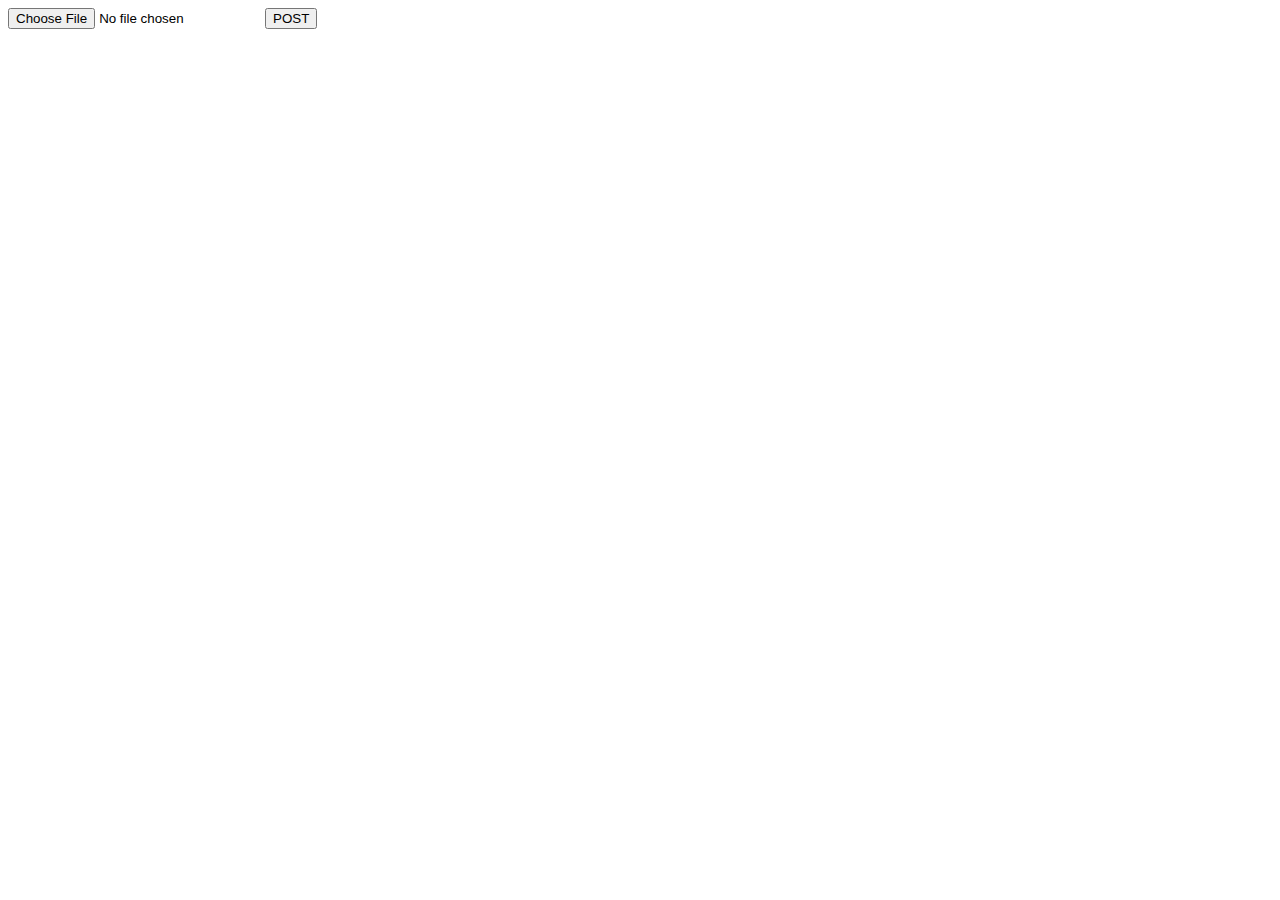
<file: demos/Form/form/index.html>
<!DOCTYPE html>
<html>

<head>
  <meta charset="UTF-8">
  <meta name="viewport" content="width=device-width, initial-scale=1.0">
  <title>Document</title>
</head>

<body>

  <form action="/post" method="POST" enctype="multipart/form-data">
    <input type="file" name="img">
    <button type="submit">POST</button>
  </form>

</body>

</html>
</file>
